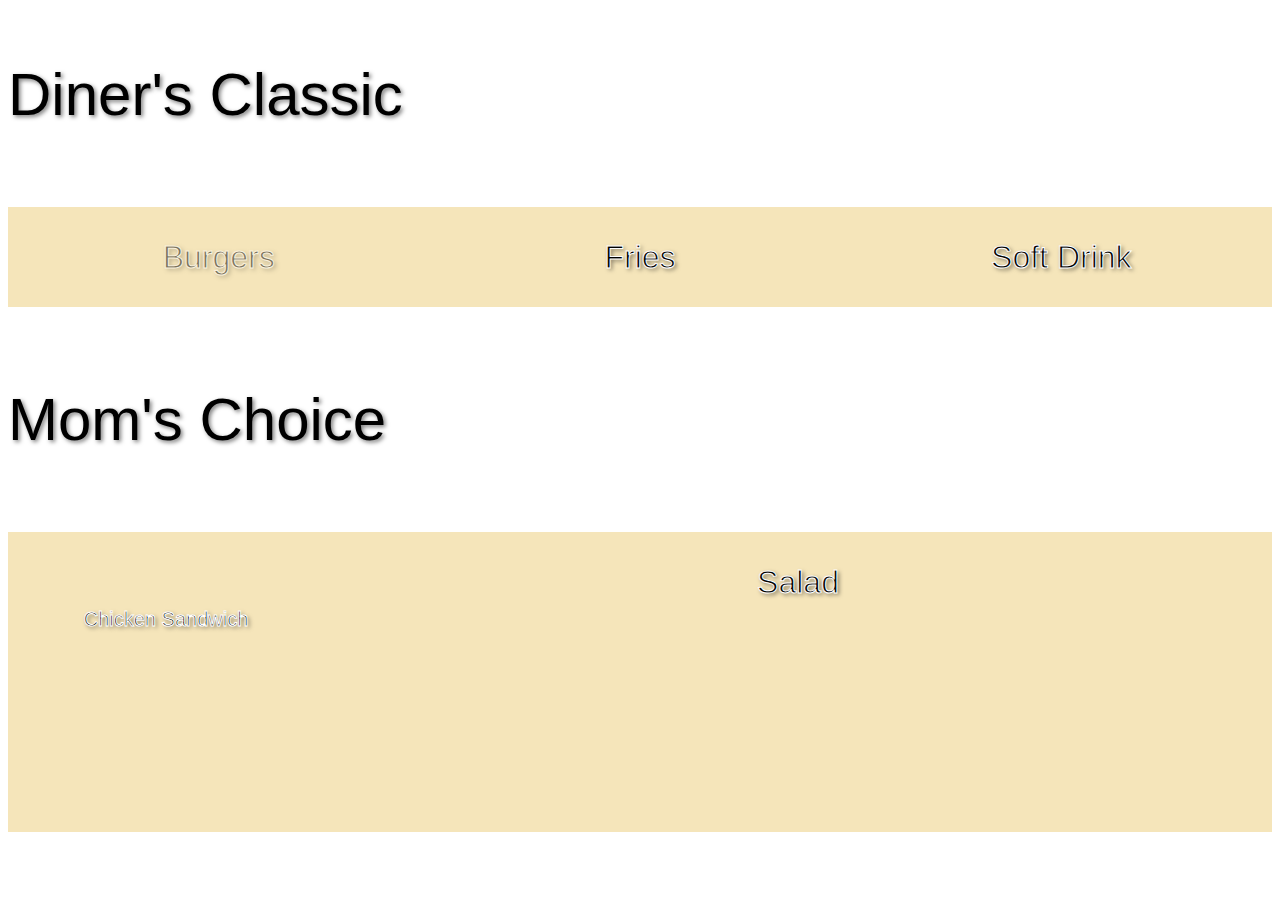
<file: flexbox.html>
<!DOCTYPE html>
<html>
  <head>
    <title>
      Flexbox
    </title>
    <link rel="stylesheet" href="styles.css"/>
  </head>
<body>
  <p>
    Diner's Classic
  </p>
  <br/>
  <div class="Flexbox">
    <div class="item1">Burgers</div>
    <div class="item2">Fries</div>
    <div class="item3">Soft Drink</div>
  </div>
  <br/>
  <p>
    Mom's Choice
  </p>
  <br/>
  <div class="Grid">
    <div class="_item1">Chicken Sandwich</div>
    <div class="_item2">Salad</div>
    <div class="_item3">Iced Tea</div>
  </div>
</body>
</html>
</file>
<file: styles.css>
.item1 {
    opacity: 0.5; 
    transition: opacity 5000ms;
  }
  .item1:hover {
    color: red; 
    opacity: 1;
  }
  .item2 {
    opacity: 1; 
    transition: opacity 5000ms;
  }
  .item2:hover {
    color: orange; 
    opacity: 0;
  }
  ._item1 {
    opacity: 1; 
    transition: opacity 5000ms;
  }
  ._item1:hover { 
    opacity: 0;
  }
  ._item3 {
    opacity: 0; 
    transition: opacity 5000ms;
  }
  ._item3:hover {
    color: yellow; 
    opacity: 1;
  }
p {
  text-align: left;
  color: black;
  text-shadow: 2px 2px 4px rgba(0, 0, 0, 0.5);
  font-size: 60px;
  font-family: Sans-Serif;
}
.Flexbox {
  background-color: #f5e5ba;
  display: flex;
  justify-content: space-around;
  align-items: flex-start;
  color: black;
  -webkit-text-stroke-width: 1px;
  -webkit-text-stroke-color: white;
  font-size: 32px;
  text-shadow: 2px 2px 4px rgba(0, 0, 0, 0.5);
  font-family: Sans-Serif;
}
.Flexbox .item1 {
  text-align: center;
  background-image: url("https://www.foodandwine.com/thmb/DI29Houjc_ccAtFKly0BbVsusHc=/1500x0/filters:no_upscale():max_bytes(150000):strip_icc()/crispy-comte-cheesburgers-FT-RECIPE0921-6166c6552b7148e8a8561f7765ddf20b.jpg");
  background-size: contain;
  width: 50%;
  line-height: 100px;
  background-position: center;
  background-repeat: no-repeat;
}
.Flexbox .item2 {
  text-align: center;
  background-image: url("https://sausagemaker.com/wp-content/uploads/Homemade-French-Fries_8.jpg");
  background-size: contain;
  width: 50%;
  line-height: 100px;
  background-position: center;
  background-repeat: no-repeat;
}
.Flexbox .item3 {
  text-align: center;
  background-image: url("https://www.soultastyct.com/wp-content/uploads/2016/06/fountain_soda_1200-1000x600.jpg");
  background-size: contain;
  width: 50%;
  line-height: 100px;
  background-position: center;
  background-repeat: no-repeat;
}
.Grid {
  background-color: #f5e5ba;
  display: grid;
  grid-template-columns: repeat(2, 1fr);
  color: black;
  -webkit-text-stroke-width: 1px;
  -webkit-text-stroke-color: white;
  font-size: 32px;
  text-shadow: 2px 2px 4px rgba(0, 0, 0, 0.5);
  font-family: Sans-Serif;
}
.Grid ._item1 {
  background-image: url("https://cookingwithcocktailrings.com/wp-content/uploads/2023/05/Buffalo-fried-chicken-sandwich-with-blue-cheese-celery-slaw-55.jpg");
  background-size: contain;
  width: 50%;
  line-height: 175px;
  background-position: 35% 35%;
  background-repeat: no-repeat;
  text-align: center;
  font-size: 20px;
}
.Grid ._item2 {
   background-image: url("https://www.simplyrecipes.com/thmb/0NrKQlJ691l6L9tZXpL06uOuWis=/1500x0/filters:no_upscale():max_bytes(150000):strip_icc()/Simply-Recipes-Easy-Greek-Salad-LEAD-2-4601eff771fd4de38f9722e8cafc897a.jpg");
  background-size: contain;
  width: 50%;
  line-height: 100px;
  background-position: top;
  background-repeat: no-repeat;
  text-align: center;
}
.Grid ._item3 {
  text-align: center;
  background-image: url("https://images.themodernproper.com/production/posts/IcedTea_8.jpg?w=960&h=960&q=82&fm=jpg&fit=crop&dm=1716306653&s=e7e37b87126eaafc95ddb53435ba341e");
  background-size: contain;
  width: 50%;
  line-height: 125px;
  background-position: center;
  background-repeat: no-repeat;
}
</file>
